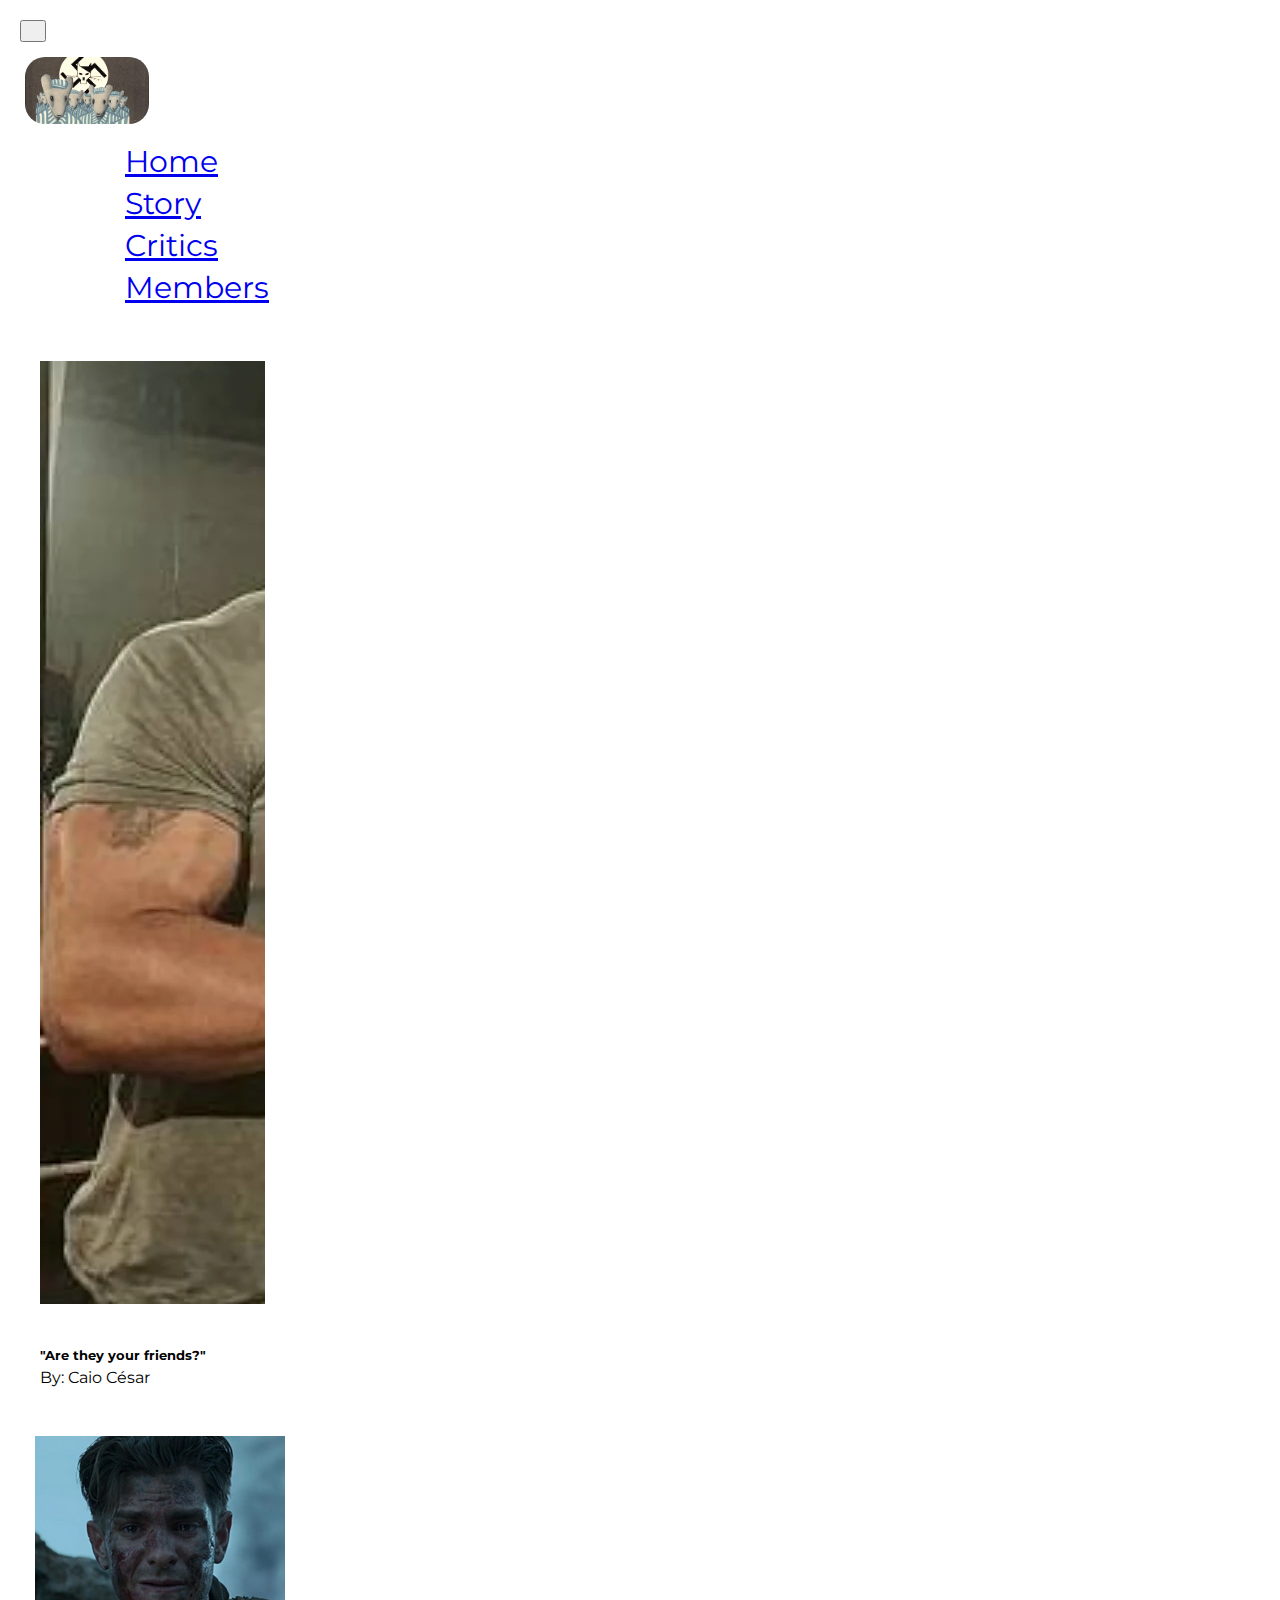
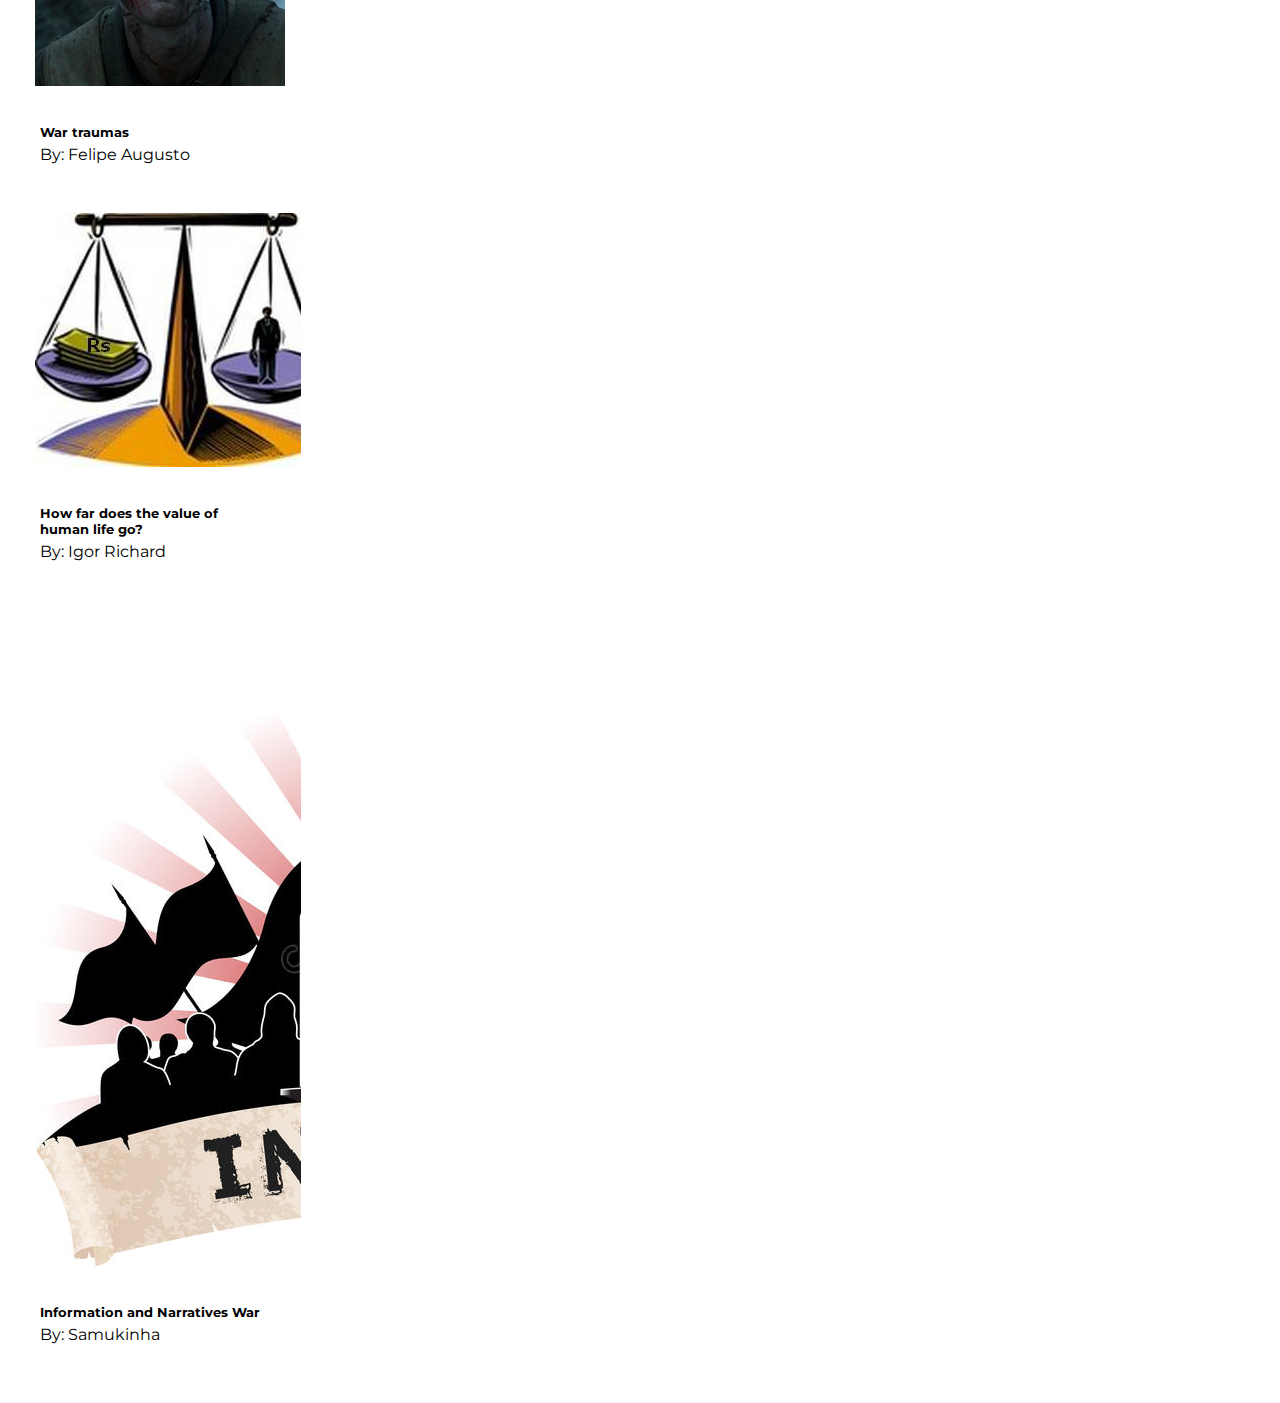
<file: html-css/html/critics.html>
<!DOCTYPE html>
<html lang="en">

<head>
    <meta charset="UTF-8">
    <meta http-equiv="X-UA-Compatible" content="IE=edge">
    <meta name="viewport" content="width=device-width, initial-scale=1.0">
    <link href="https://cdn.jsdelivr.net/npm/bootstrap@5.2.0-beta1/dist/css/bootstrap.min.css" rel="stylesheet" integrity="sha384-0evHe/X+R7YkIZDRvuzKMRqM+OrBnVFBL6DOitfPri4tjfHxaWutUpFmBp4vmVor" crossorigin="anonymous">
    <title>English Homework</title>
    <link rel="icon" type="image/x-icon" href="/assets/favicon.ico">
    <link rel="stylesheet" href="../css/style.css">
    <link rel="stylesheet" href="../css/reset.css">
    <link rel="stylesheet" href="../css/critics.css">
</head>

<body>
    <div class="NavBar">
        <nav class="navbar navbar-expand-lg navbar-light bg-light">
            <button class="navbar-toggler" type="button" data-toggle="collapse" data-target="#navbarTogglerDemo01" aria-controls="navbarTogglerDemo01" aria-expanded="false" aria-label="Toggle navigation">
              <span class="navbar-toggler-icon"></span>
            </button>
            <div class="collapse navbar-collapse" id="navbarTogglerDemo01" style="justify-content: center;">
                <img id="cover" src="../assets/image2.jpg" alt="GIVE US GRADE 10 S2">
                <ul class="navbar-nav mr-auto mt-2 mt-lg-0">
                    <li class="nav-item active">
                        <a class="nav-font nav-link active" aria-current="page" href="../index.html" style="padding-left: 50px; padding-right: 50px;">Home</a>
                    </li>
                    <li class="nav-item">
                        <a class="nav-font nav-link" href="story.html" style="padding-left: 50px; padding-right: 50px;">Story</a>
                    </li>
                    <li class="nav-item">
                        <a class="nav-font nav-link" href="critics.html" style="padding-left: 50px; padding-right: 50px;">Critics</a>
                    </li>
                    <li class="nav-item">
                        <a class="nav-font nav-link" href="members.html" style="padding-left: 50px; padding-right: 50px;">Members</a>
                    </li>
                </ul>
            </div>
        </nav>
    </div>
    <div class="container">
        <div class="row" style="margin: 10px;">


            <div class="col">
                <div class="card" style="width: 15rem;">
                    <center>
                        <img src="../assets/amigos.png" class="card-img-top" alt="...">
                    </center>
                    <a href="./critics-single/critic-1.html" style="text-decoration: none; color: black;">
                        <div class="card-body">
                            <h5 class="card-title">"Are they your friends?"</h5>
                            <p class="card-text">By: Caio César</p>
                        </div>
                    </a>
                </div>
            </div>

            <div class="col">
                <div class="card" style="width: 15rem;">
                    <img src="../assets/carinhamachucado.png" ard-img-top " alt="... ">
                    <a href="./critics-single/critic-2.html " style="text-decoration: none; color: black; ">
                        <div class="card-body ">
                            <h5 class="card-title ">War traumas</h5>
                            <p class="card-text ">By: Felipe Augusto</p>
                        </div>
                    </a>
                </div>
            </div>
            <div class="col ">
                <div class="card " style="width: 15rem; ">
                    <img src="../assets/valueoflife.jpeg " class="card-img-top " alt="... ">
                    <a href="./critics-single/critic-3.html " style="text-decoration: none; color: black; ">
                        <div class="card-body ">
                            <h5 class="card-title ">How far does the value of human life go?</h5>
                            <p class="card-text ">By: Igor Richard</p>
                        </div>
                    </a>
                </div>
            </div>
        </div>
        <div class = "row " style="margin: 10px; ">
           <div class="col ">
                <div class="card " style="width: 15rem; ">
                    <img src="../assets/infoWar.jpg " class="card-img-top " alt="... ">
                    <a href="./critics-single/critic-4.html " style="text-decoration: none; color: black; ">
                        <div class="card-body ">
                            <h5 class="card-title ">Information and Narratives War</h5>
                            <p class="card-text ">By: Samukinha</p>
                        </div>
                    </a>
                </div>
            </div>
        </div>
</body>

</html>
</file>
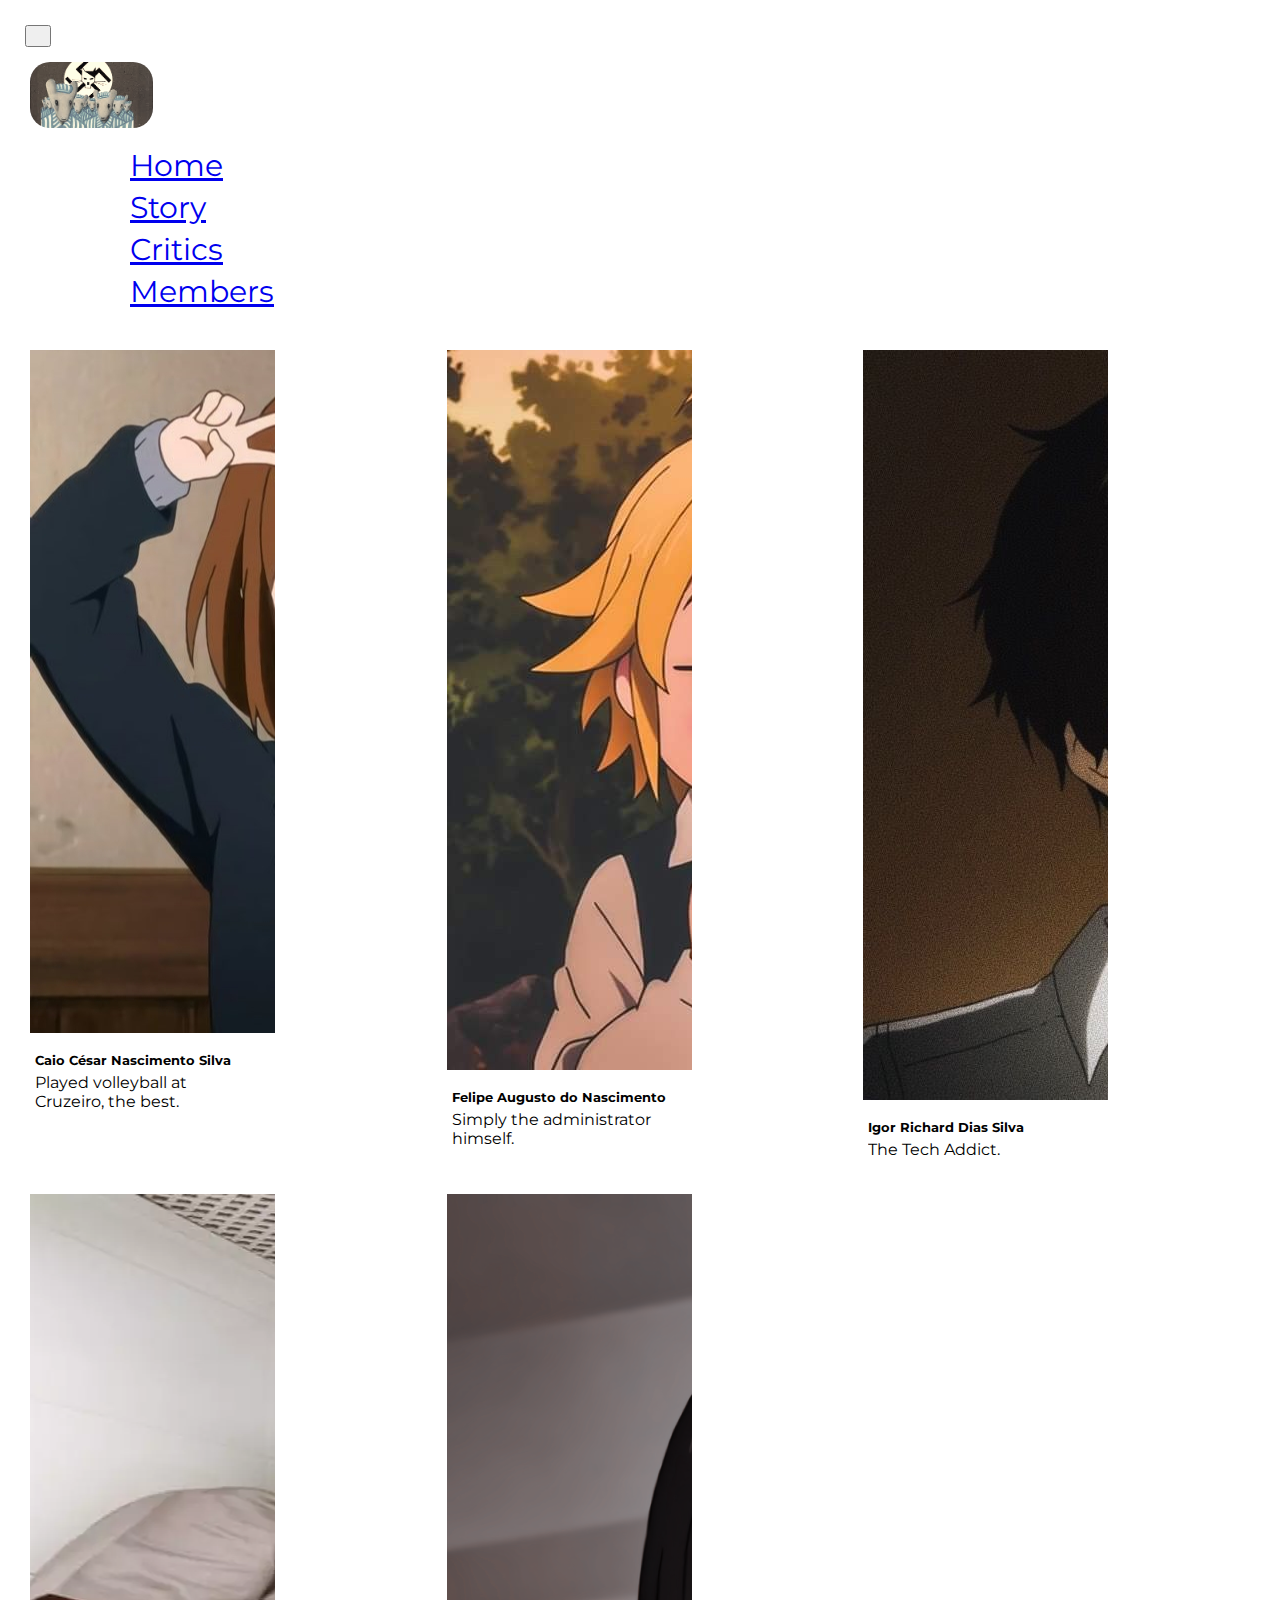
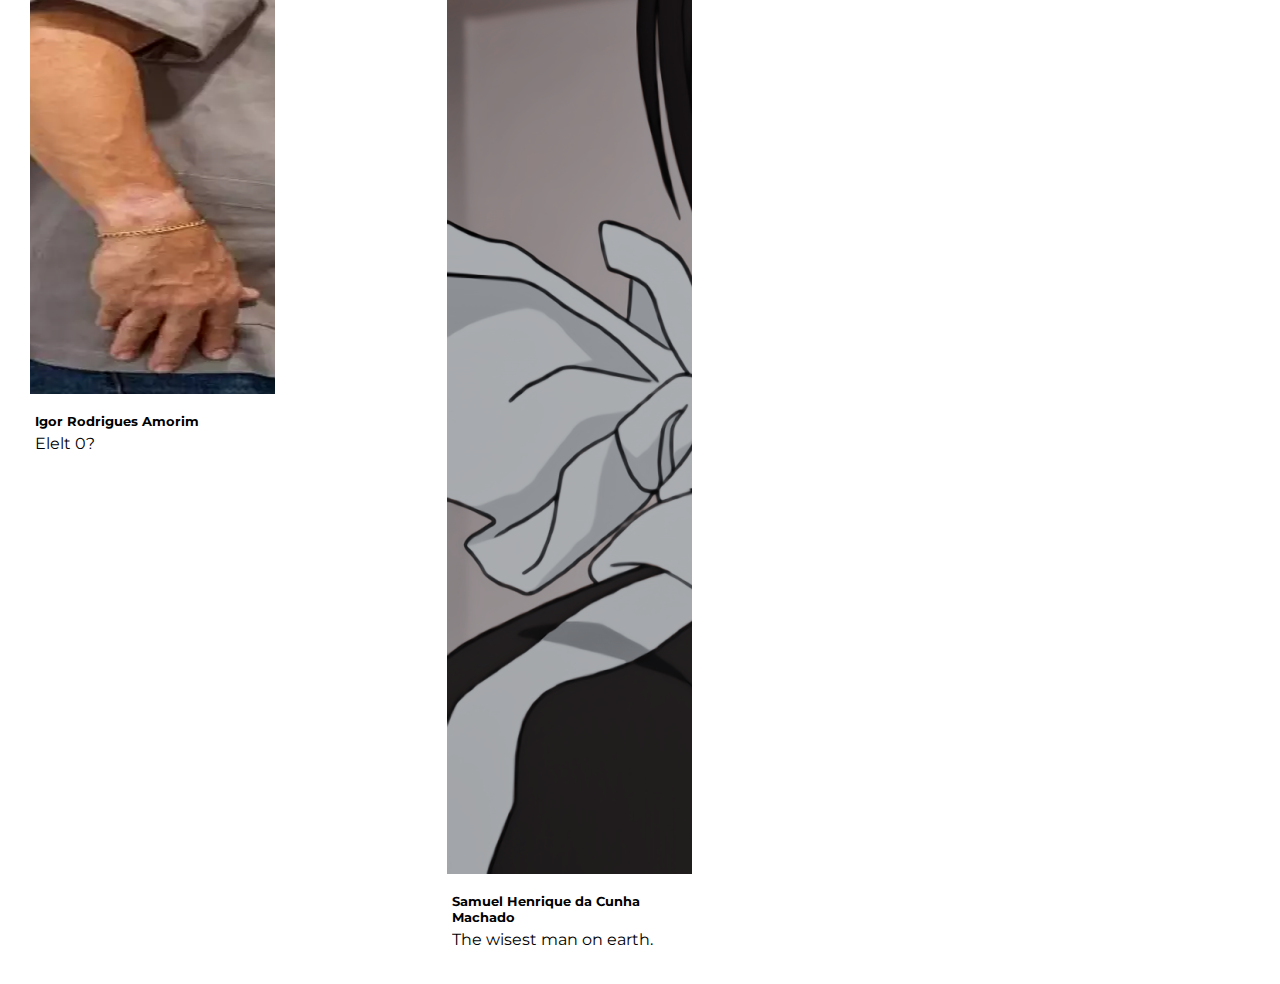
<file: html-css/html/members.html>
<!DOCTYPE html>
<html lang="en">

<head>
    <meta charset="UTF-8">
    <meta http-equiv="X-UA-Compatible" content="IE=edge">
    <meta name="viewport" content="width=device-width, initial-scale=1.0">
    <link href="https://cdn.jsdelivr.net/npm/bootstrap@5.2.0-beta1/dist/css/bootstrap.min.css" rel="stylesheet"
    integrity="sha384-0evHe/X+R7YkIZDRvuzKMRqM+OrBnVFBL6DOitfPri4tjfHxaWutUpFmBp4vmVor" crossorigin="anonymous">
    <title>English Homework</title>
    <link rel="icon" type="image/x-icon" href="/assets/favicon.ico">
    <link rel="stylesheet" href="../css/style.css">
    <link rel="stylesheet" href="../css/member.css">
</head>

<body>
    <!-- <div class="NavBar">
        <nav class="navbar navbar-expand-lg bg-light">
            <div class="container-fluid">
                <button class="navbar-toggler" type="button" data-bs-toggle="collapse"
                    data-bs-target="#navbarNavAltMarkup" aria-controls="navbarNavAltMarkup" aria-expanded="false"
                    aria-label="Toggle navigation">
                    <span class="navbar-toggler-icon"></span>
                </button>
                <div class="collapse navbar-collapse" id="navbarNavAltMarkup" style="justify-content: center; transform: translateX(2.5%);">
                    <div class="navbar-nav" >
                        <img id="cover" src="./assets/image2.jpg" alt="GIVE US GRADE 10 S2" style="transform:translateX(-50px)">
                        <a class="nav-font nav-link active" aria-current="page" href="../index.html" style="padding-left: 50px; padding-right: 50px;">Home</a>
                        <a class="nav-font nav-link" href="story.html" style="padding-left: 50px; padding-right: 50px;">Story</a>
                        <a class="nav-font nav-link" href="critics.html" style="padding-left: 50px; padding-right: 50px;">Critics</a>
                        <a class="nav-font nav-link" href="members.html" style="padding-left: 50px; padding-right: 50px;">Members</a>
                    </div>
                </div>
            </div>
        </nav>
    </div> -->
    <div class="NavBar">
        <nav class="navbar navbar-expand-lg navbar-light bg-light">
            <button class="navbar-toggler" type="button" data-toggle="collapse" data-target="#navbarTogglerDemo01" aria-controls="navbarTogglerDemo01" aria-expanded="false" aria-label="Toggle navigation">
                <span class="navbar-toggler-icon"></span>
            </button>
            <div class="collapse navbar-collapse" id="navbarTogglerDemo01" style="justify-content: center;">
                <img id="cover" src="../assets/image2.jpg" alt="GIVE US GRADE 10 S2">
            <ul class="navbar-nav mr-auto mt-2 mt-lg-0">
                <li class="nav-item active">
                    <a class="nav-font nav-link active" aria-current="page" href="../index.html" style="padding-left: 50px; padding-right: 50px;">Home</a>
                </li>
                <li class="nav-item">
                    <a class="nav-font nav-link" href="story.html" style="padding-left: 50px; padding-right: 50px;">Story</a>
                </li>
                <li class="nav-item">
                    <a class="nav-font nav-link" href="critics.html" style="padding-left: 50px; padding-right: 50px;">Critics</a>
                </li>
                <li class="nav-item">
                    <a class="nav-font nav-link" href="members.html" style="padding-left: 50px; padding-right: 50px;">Members</a>
                </li>
            </ul>
            </div>
        </nav>
    </div>
    <div class="container">
        <div class="g1">
            <div class="card" style="width: 15rem;">
                <img src="../assets/Caioba.jpg" class="card-img-top" alt="...">
                <div class="card-body">
                    <h5 class="card-title">Caio César Nascimento Silva</h5>
                    <p class="card-text">Played volleyball at Cruzeiro, the best.</p>
                </div>
            </div>
        </div>


        <div class="g2">
            <div class="card" style="width: 15rem;">
                <img src="../assets/Felipao.jpg" class="card-img-top" alt="Gay">
                <div class="card-body">
                    <h5 class="card-title">Felipe Augusto do Nascimento</h5>
                    <p class="card-text">Simply the administrator himself.</p>
                </div>
            </div>
        </div>
        
        <div class="g3">
            <div class="card" style="width: 15rem;">
                <img src="../assets/Richard.jpg" class="card-img-top" alt="...">
                <div class="card-body">
                    <h5 class="card-title">Igor Richard Dias Silva</h5>
                    <p class="card-text">The Tech Addict.</p>
                </div>
            </div>
        </div>

        <div class="g4">
            <div class="card" style="width: 15rem;">
                <img src="../assets/elelt.png" class="card-img-top" alt="...">
                <div class="card-body">
                    <h5 class="card-title">Igor Rodrigues Amorim</h5>
                    <p class="card-text">Elelt 0?</p>
                </div>
            </div>
        </div>

        <div class="g5">
            <div class="card" style="width: 15rem;">
                <img src="../assets/Samuka.png" class="card-img-top" alt="...">
                <div class="card-body">
                    <h5 class="card-title">Samuel Henrique da Cunha Machado</h5>
                    <p class="card-text">The wisest man on earth.</p>
                </div>
            </div>
        </div>     
    </div>
</body>

</html>
</file>
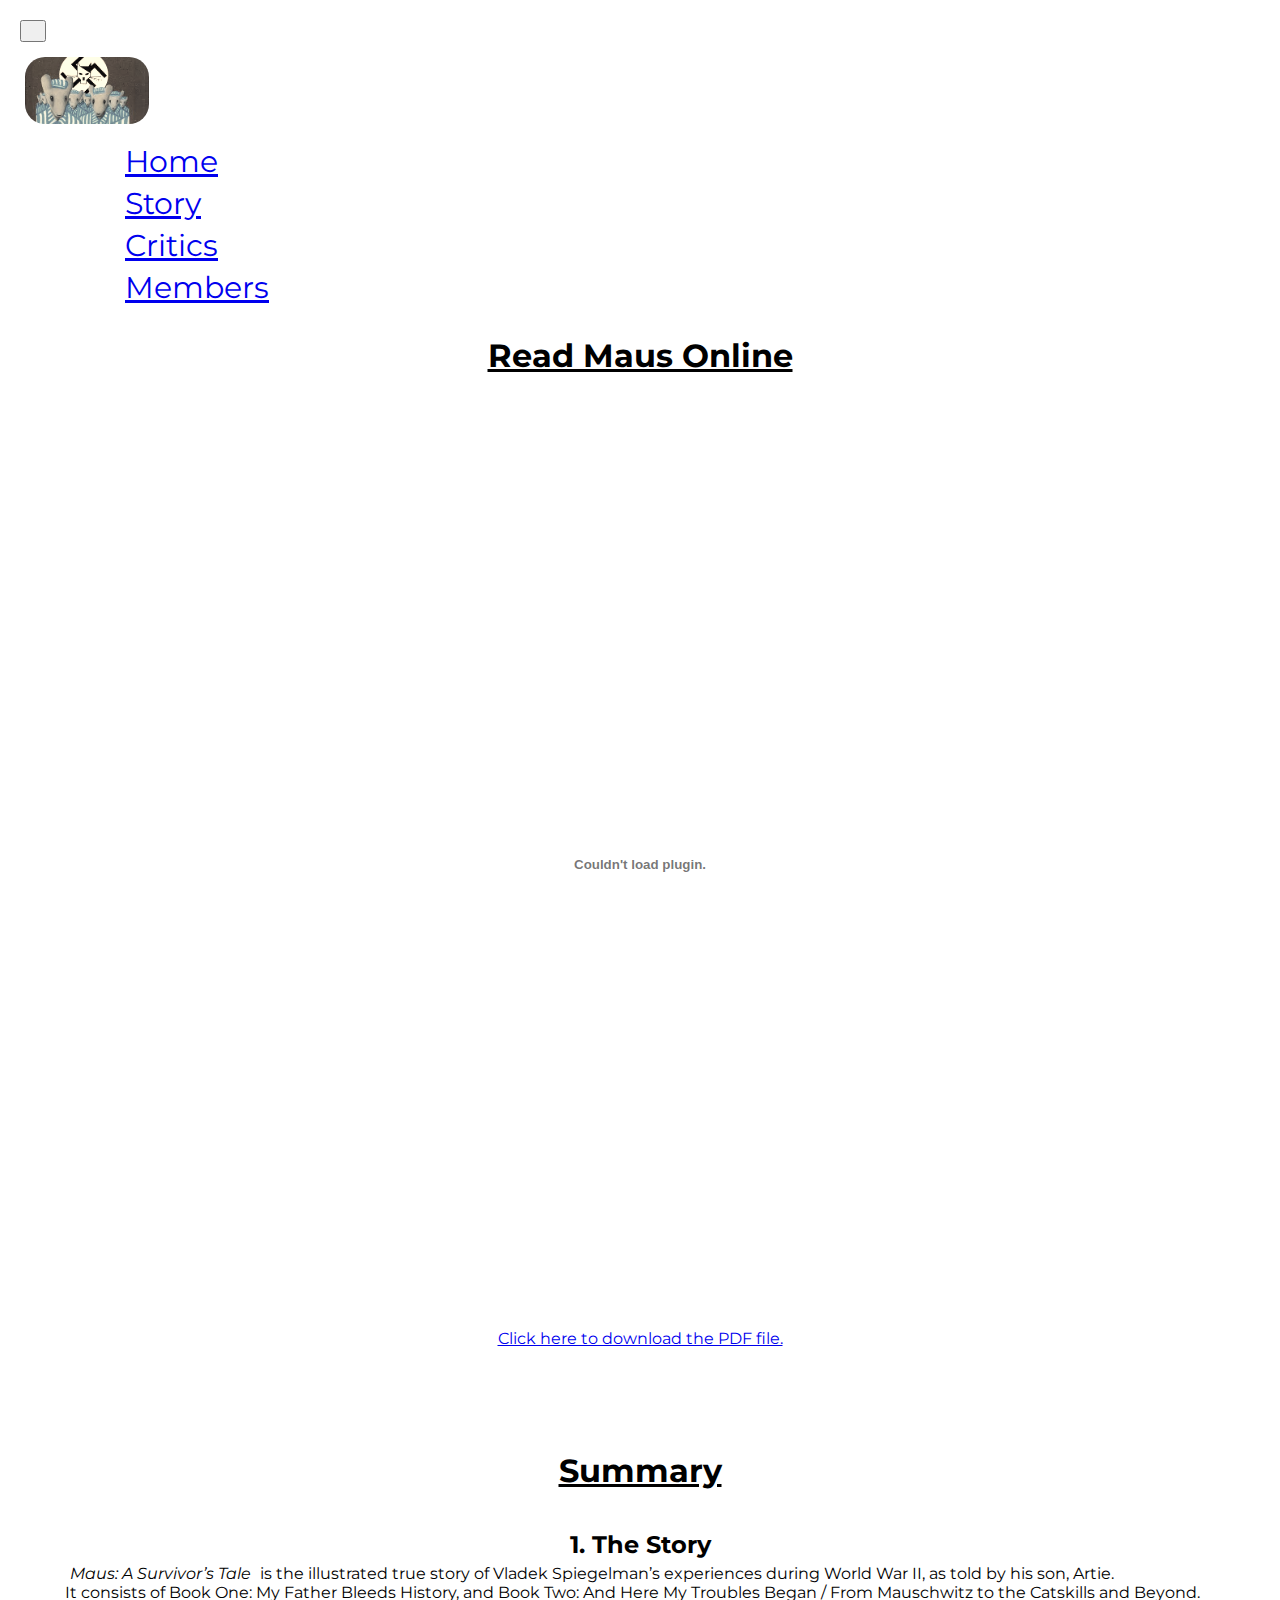
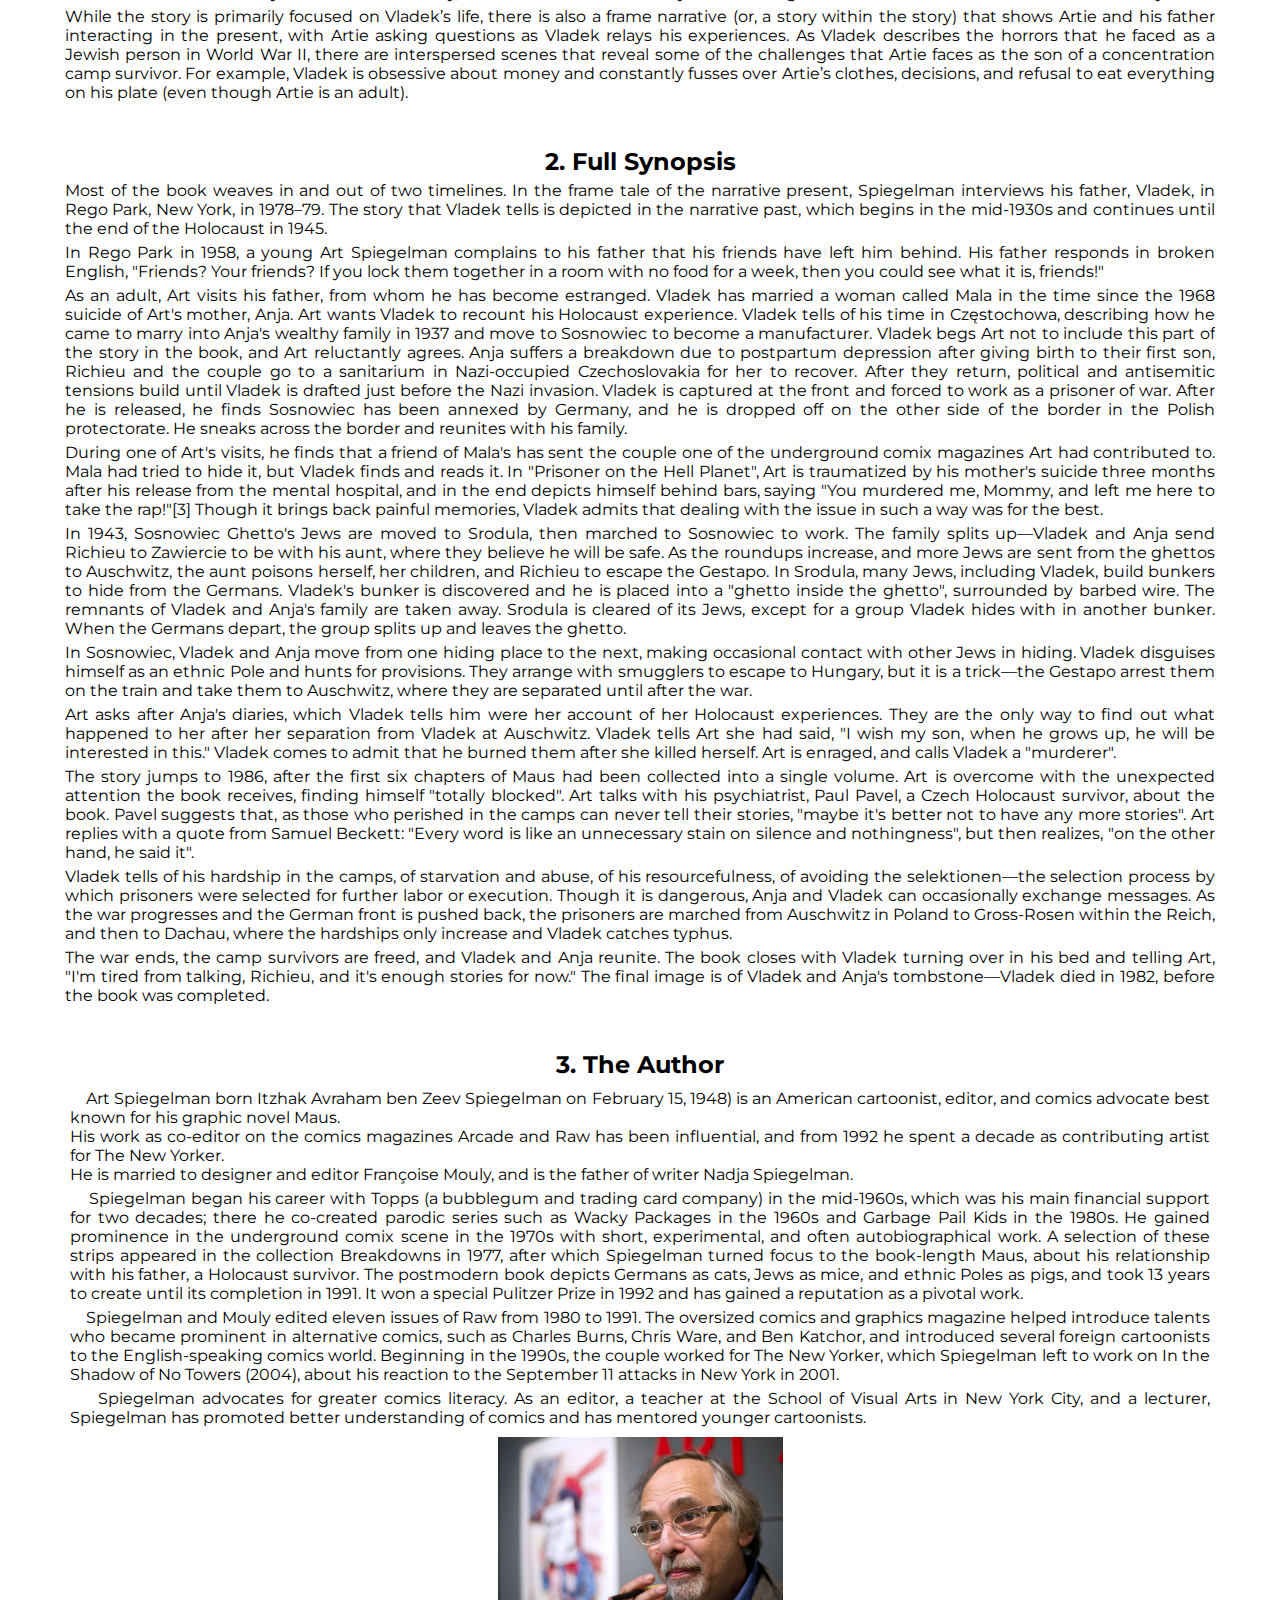
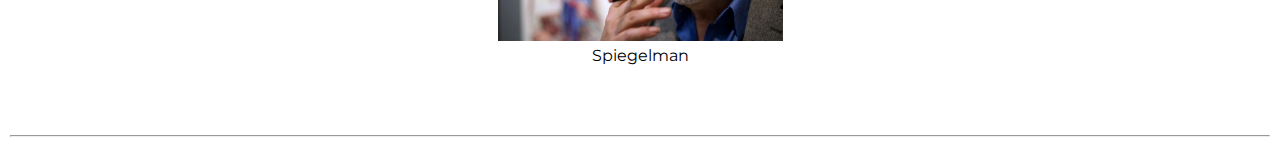
<file: html-css/html/story.html>
<!DOCTYPE html>
<html lang="en">

<head>
    <meta charset="UTF-8">
    <meta http-equiv="X-UA-Compatible" content="IE=edge">
    <meta name="viewport" content="width=device-width, initial-scale=1.0">
    <link href="https://cdn.jsdelivr.net/npm/bootstrap@5.2.0-beta1/dist/css/bootstrap.min.css" rel="stylesheet" integrity="sha384-0evHe/X+R7YkIZDRvuzKMRqM+OrBnVFBL6DOitfPri4tjfHxaWutUpFmBp4vmVor" crossorigin="anonymous">
    <title>Story</title>
    <link rel="icon" type="image/x-icon" href="/assets/favicon.ico">
    <link rel="stylesheet" href="../css/reset.css">
    <link rel="stylesheet" href="../css/style.css">
</head>

<body>
    <div class="NavBar">
        <nav class="navbar navbar-expand-lg navbar-light bg-light">
            <button class="navbar-toggler" type="button" data-toggle="collapse" data-target="#navbarTogglerDemo01" aria-controls="navbarTogglerDemo01" aria-expanded="false" aria-label="Toggle navigation">
              <span class="navbar-toggler-icon"></span>
            </button>
            <div class="collapse navbar-collapse" id="navbarTogglerDemo01" style="justify-content: center;">
                <img id="cover" src="../assets/image2.jpg" alt="GIVE US GRADE 10 S2">
                <ul class="navbar-nav mr-auto mt-2 mt-lg-0">
                    <li class="nav-item active">
                        <a class="nav-font nav-link active" aria-current="page" href="../index.html" style="padding-left: 50px; padding-right: 50px;">Home</a>
                    </li>
                    <li class="nav-item">
                        <a class="nav-font nav-link" href="story.html" style="padding-left: 50px; padding-right: 50px;">Story</a>
                    </li>
                    <li class="nav-item">
                        <a class="nav-font nav-link" href="critics.html" style="padding-left: 50px; padding-right: 50px;">Critics</a>
                    </li>
                    <li class="nav-item">
                        <a class="nav-font nav-link" href="members.html" style="padding-left: 50px; padding-right: 50px;">Members</a>
                    </li>
                </ul>
            </div>
        </nav>
    </div>
    <center>
        <h1 style="margin-bottom: 35px; text-align: center;"> <u>Read Maus Online</u></h1>
        <object data="https://beakaaesmit.files.wordpress.com/2016/04/maus-i.pdf" type="application/pdf" width="80%" height="900vh"></object>
        <p><a href="https://beakaaesmit.files.wordpress.com/2016/04/maus-i.pdf" target="_blank">Click here to download the PDF file.</a></p>
    </center>

    </object> <br><br>

    <article style="text-align:justify; margin: 50px;">
        <h1 style="margin-bottom: 35px; text-align: center;"><u>Summary</u></h1>
        <section>
            <h2 style="text-align: center;">1. The Story</h2>
            <p><em>Maus: A Survivor’s Tale</em> is the illustrated true story of Vladek Spiegelman’s experiences during World War II, as told by his son, Artie.<br> It consists of Book One: My Father Bleeds History, and Book Two: And Here My Troubles Began
                / From Mauschwitz to the Catskills and Beyond.</p>

            <p>While the story is primarily focused on Vladek’s life, there is also a frame narrative (or, a story within the story) that shows Artie and his father interacting in the present, with Artie asking questions as Vladek relays his experiences.
                As Vladek describes the horrors that he faced as a Jewish person in World War II, there are interspersed scenes that reveal some of the challenges that Artie faces as the son of a concentration camp survivor. For example, Vladek is obsessive
                about money and constantly fusses over Artie’s clothes, decisions, and refusal to eat everything on his plate (even though Artie is an adult).</p>
        </section>
        <section>
            <h2 style="margin-top:35px; text-align: center">2. Full Synopsis</h2>
            <p> Most of the book weaves in and out of two timelines. In the frame tale of the narrative present, Spiegelman interviews his father, Vladek, in Rego Park, New York, in 1978–79. The story that Vladek tells is depicted in the narrative past, which
                begins in the mid-1930s and continues until the end of the Holocaust in 1945.</p>

            <p>In Rego Park in 1958, a young Art Spiegelman complains to his father that his friends have left him behind. His father responds in broken English, "Friends? Your friends? If you lock them together in a room with no food for a week, then you
                could see what it is, friends!"</p>

            <p>As an adult, Art visits his father, from whom he has become estranged. Vladek has married a woman called Mala in the time since the 1968 suicide of Art's mother, Anja. Art wants Vladek to recount his Holocaust experience. Vladek tells of his
                time in Częstochowa, describing how he came to marry into Anja's wealthy family in 1937 and move to Sosnowiec to become a manufacturer. Vladek begs Art not to include this part of the story in the book, and Art reluctantly agrees. Anja
                suffers a breakdown due to postpartum depression after giving birth to their first son, Richieu and the couple go to a sanitarium in Nazi-occupied Czechoslovakia for her to recover. After they return, political and antisemitic tensions
                build until Vladek is drafted just before the Nazi invasion. Vladek is captured at the front and forced to work as a prisoner of war. After he is released, he finds Sosnowiec has been annexed by Germany, and he is dropped off on the other
                side of the border in the Polish protectorate. He sneaks across the border and reunites with his family.</p>

            <p>During one of Art's visits, he finds that a friend of Mala's has sent the couple one of the underground comix magazines Art had contributed to. Mala had tried to hide it, but Vladek finds and reads it. In "Prisoner on the Hell Planet", Art
                is traumatized by his mother's suicide three months after his release from the mental hospital, and in the end depicts himself behind bars, saying "You murdered me, Mommy, and left me here to take the rap!"[3] Though it brings back painful
                memories, Vladek admits that dealing with the issue in such a way was for the best.</p>

            <p>In 1943, Sosnowiec Ghetto's Jews are moved to Srodula, then marched to Sosnowiec to work. The family splits up—Vladek and Anja send Richieu to Zawiercie to be with his aunt, where they believe he will be safe. As the roundups increase, and
                more Jews are sent from the ghettos to Auschwitz, the aunt poisons herself, her children, and Richieu to escape the Gestapo. In Srodula, many Jews, including Vladek, build bunkers to hide from the Germans. Vladek's bunker is discovered
                and he is placed into a "ghetto inside the ghetto", surrounded by barbed wire. The remnants of Vladek and Anja's family are taken away. Srodula is cleared of its Jews, except for a group Vladek hides with in another bunker. When the Germans
                depart, the group splits up and leaves the ghetto.</p>

            <p>In Sosnowiec, Vladek and Anja move from one hiding place to the next, making occasional contact with other Jews in hiding. Vladek disguises himself as an ethnic Pole and hunts for provisions. They arrange with smugglers to escape to Hungary,
                but it is a trick—the Gestapo arrest them on the train and take them to Auschwitz, where they are separated until after the war.</p>

            <p>Art asks after Anja's diaries, which Vladek tells him were her account of her Holocaust experiences. They are the only way to find out what happened to her after her separation from Vladek at Auschwitz. Vladek tells Art she had said, "I wish
                my son, when he grows up, he will be interested in this." Vladek comes to admit that he burned them after she killed herself. Art is enraged, and calls Vladek a "murderer".</p>

            <p>The story jumps to 1986, after the first six chapters of Maus had been collected into a single volume. Art is overcome with the unexpected attention the book receives, finding himself "totally blocked". Art talks with his psychiatrist, Paul
                Pavel, a Czech Holocaust survivor, about the book. Pavel suggests that, as those who perished in the camps can never tell their stories, "maybe it's better not to have any more stories". Art replies with a quote from Samuel Beckett: "Every
                word is like an unnecessary stain on silence and nothingness", but then realizes, "on the other hand, he said it".</p>

            <p>Vladek tells of his hardship in the camps, of starvation and abuse, of his resourcefulness, of avoiding the selektionen—the selection process by which prisoners were selected for further labor or execution. Though it is dangerous, Anja and
                Vladek can occasionally exchange messages. As the war progresses and the German front is pushed back, the prisoners are marched from Auschwitz in Poland to Gross-Rosen within the Reich, and then to Dachau, where the hardships only increase
                and Vladek catches typhus.</p>

            <p>The war ends, the camp survivors are freed, and Vladek and Anja reunite. The book closes with Vladek turning over in his bed and telling Art, "I'm tired from talking, Richieu, and it's enough stories for now." The final image is of Vladek
                and Anja's tombstone—Vladek died in 1982, before the book was completed.</p>
        </section>
        <section>
            <h2 style="margin-top:35px; text-align: center;">3. The Author</h2>
            <div>
                <p>&nbsp&nbsp&nbsp&nbspArt Spiegelman born Itzhak Avraham ben Zeev Spiegelman on February 15, 1948) is an American cartoonist, editor, and comics advocate best known for his graphic novel Maus.<br> His work as co-editor on the comics magazines
                    Arcade and Raw has been influential, and from 1992 he spent a decade as contributing artist for The New Yorker. <br>He is married to designer and editor Françoise Mouly, and is the father of writer Nadja Spiegelman.
                </p>

                <p>&nbsp&nbsp&nbsp&nbspSpiegelman began his career with Topps (a bubblegum and trading card company) in the mid-1960s, which was his main financial support for two decades; there he co-created parodic series such as Wacky Packages in the
                    1960s and Garbage Pail Kids in the 1980s. He gained prominence in the underground comix scene in the 1970s with short, experimental, and often autobiographical work. A selection of these strips appeared in the collection Breakdowns
                    in 1977, after which Spiegelman turned focus to the book-length Maus, about his relationship with his father, a Holocaust survivor. The postmodern book depicts Germans as cats, Jews as mice, and ethnic Poles as pigs, and took 13 years
                    to create until its completion in 1991. It won a special Pulitzer Prize in 1992 and has gained a reputation as a pivotal work.</p>

                <p>&nbsp&nbsp&nbsp&nbspSpiegelman and Mouly edited eleven issues of Raw from 1980 to 1991. The oversized comics and graphics magazine helped introduce talents who became prominent in alternative comics, such as Charles Burns, Chris Ware,
                    and Ben Katchor, and introduced several foreign cartoonists to the English-speaking comics world. Beginning in the 1990s, the couple worked for The New Yorker, which Spiegelman left to work on In the Shadow of No Towers (2004), about
                    his reaction to the September 11 attacks in New York in 2001.</p>

                <p>&nbsp&nbsp&nbsp&nbspSpiegelman advocates for greater comics literacy. As an editor, a teacher at the School of Visual Arts in New York City, and a lecturer, Spiegelman has promoted better understanding of comics and has mentored younger
                    cartoonists.
                </p>
                <figure>
                    <img src="../assets/art.webp" width="25%" height="auto" class="center">
                    <figcaption style="text-align: center;">Spiegelman</figcaption>
                </figure>
            </div>
        </section>
    </article>
    <hr>
</body>

</html>
</file>
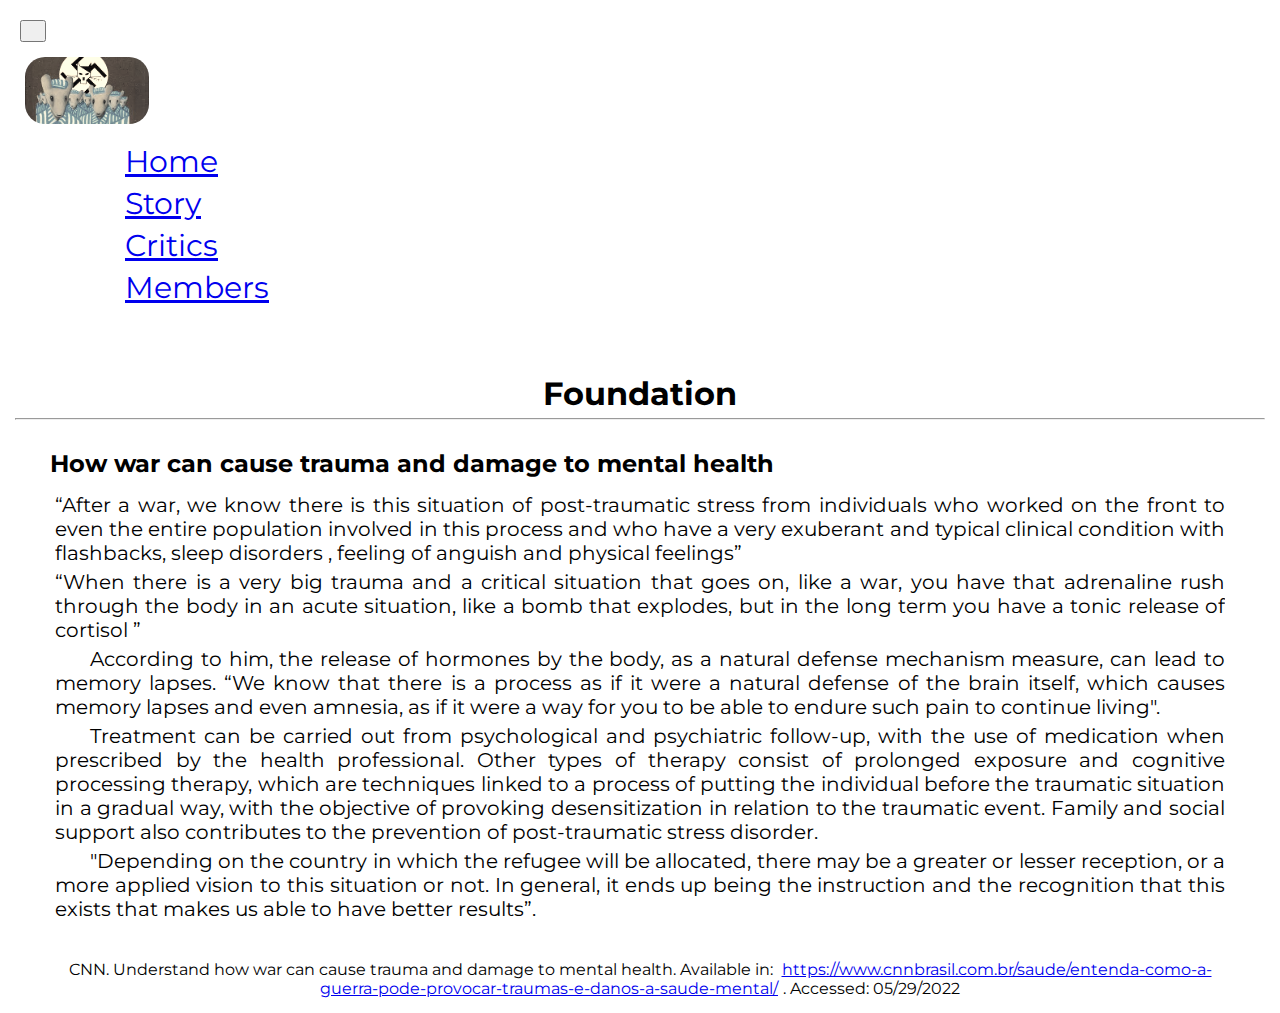
<file: html-css/html/critics-single/critic-2.html>
<!-- RESPONSÁVEL: FELIPE AUGUSTO DO NASCIMENTO -->

<!DOCTYPE html>
<html lang="en">

<head>
    <meta charset="UTF-8">
    <meta http-equiv="X-UA-Compatible" content="IE=edge">
    <meta name="viewport" content="width=device-width, initial-scale=1.0">
    <link rel="icon" type="image/x-icon" href="/assets/favicon.ico">
    <link href="https://cdn.jsdelivr.net/npm/bootstrap@5.2.0-beta1/dist/css/bootstrap.min.css" rel="stylesheet" integrity="sha384-0evHe/X+R7YkIZDRvuzKMRqM+OrBnVFBL6DOitfPri4tjfHxaWutUpFmBp4vmVor" crossorigin="anonymous">
    <link rel="stylesheet" href="../../css/style.css">
    <link rel="stylesheet" href="../../css/reset.css">
    <link rel="stylesheet" href="../../css/critics.css">
    <title>War</title>
</head>

<body>
    <!--lembra que é em inglês ein-->
    <div class="NavBar">
        <nav class="navbar navbar-expand-lg navbar-light bg-light">
            <button class="navbar-toggler" type="button" data-toggle="collapse" data-target="#navbarTogglerDemo01" aria-controls="navbarTogglerDemo01" aria-expanded="false" aria-label="Toggle navigation">
                <span class="navbar-toggler-icon"></span>
            </button>
            <div class="collapse navbar-collapse" id="navbarTogglerDemo01" style="justify-content: center;">
                <img id="cover" src="../../assets/image2.jpg" alt="GIVE US GRADE 10 S2">
                <ul class="navbar-nav mr-auto mt-2 mt-lg-0">
                    <li class="nav-item active">
                        <a class="nav-font nav-link active" aria-current="page" href="../../index.html" style="padding-left: 50px; padding-right: 50px;">Home</a>
                    </li>
                    <li class="nav-item">
                        <a class="nav-font nav-link" href="../story.html" style="padding-left: 50px; padding-right: 50px;">Story</a>
                    </li>
                    <li class="nav-item">
                        <a class="nav-font nav-link" href="../critics.html" style="padding-left: 50px; padding-right: 50px;">Critics</a>
                    </li>
                    <li class="nav-item">
                        <a class="nav-font nav-link" href="../members.html" style="padding-left: 50px; padding-right: 50px;">Members</a>
                    </li>
                </ul>
            </div>
        </nav>
    </div>
    <div>
        <br><br>
        <h1 style="text-align: Center; ">Foundation</h1>
        <hr>
        <br>
        <h2 style="margin-left: 40px;">How war can cause trauma and damage to mental health</h2>
            <div class="texto1">
                <p>
                    “After a war, we know there is this situation of post-traumatic stress from individuals who worked on the front to even the entire population involved in this process and who have a very exuberant and typical clinical condition with flashbacks, sleep
                disorders , feeling of anguish and physical feelings”
            </p>

            <p>
                “When there is a very big trauma and a critical situation that goes on, like a war, you have that adrenaline rush through the body in an acute situation, like a bomb that explodes, but in the long term you have a tonic release of cortisol ”
            </p>

            <p>
                <tab><tab><tab><tab><tab><tab><tab>According to him, the release of hormones by the body, as a natural defense mechanism measure, can lead to memory lapses. “We know that there is a process as if it were a natural defense of the brain itself, which causes memory lapses and even amnesia,
                as if it were a way for you to be able to endure such pain to continue living". </p>

            <p>
                <tab>
                    <tab>
                        <tab>
                            <tab>
                                <tab>
                                    <tab>
                                        <tab>Treatment can be carried out from psychological and psychiatric follow-up, with the use of medication when prescribed by the health professional. Other types of therapy consist of prolonged exposure and cognitive
                                            processing therapy, which are techniques linked to a process of putting the individual before the traumatic situation in a gradual way, with the objective of provoking desensitization in relation to the traumatic
                                            event. Family and social support also contributes to the prevention of post-traumatic stress disorder.
            </p>

            <p>
                <tab>
                    <tab>
                        <tab>
                            <tab>
                                <tab>
                                    <tab>
                                        <tab>"Depending on the country in which the refugee will be allocated, there may be a greater or lesser reception, or a more applied vision to this situation or not. In general, it ends up being the instruction and the
                                            recognition that this exists that makes us able to have better results”. </p>
    </div>
    <br>
    <div style="margin-left: 40px; margin-right: 40px; text-align:center; ">
        CNN. Understand how war can cause trauma and damage to mental health. Available in: <a href="https://www.cnnbrasil.com.br/saude/entenda-como-a-guerra-pode-provocar-traumas-e-danos-a-saude-mental/ ">https://www.cnnbrasil.com.br/saude/entenda-como-a-guerra-pode-provocar-traumas-e-danos-a-saude-mental/</a>.
        Accessed: 05/29/2022
    </div>

</html>
</file>
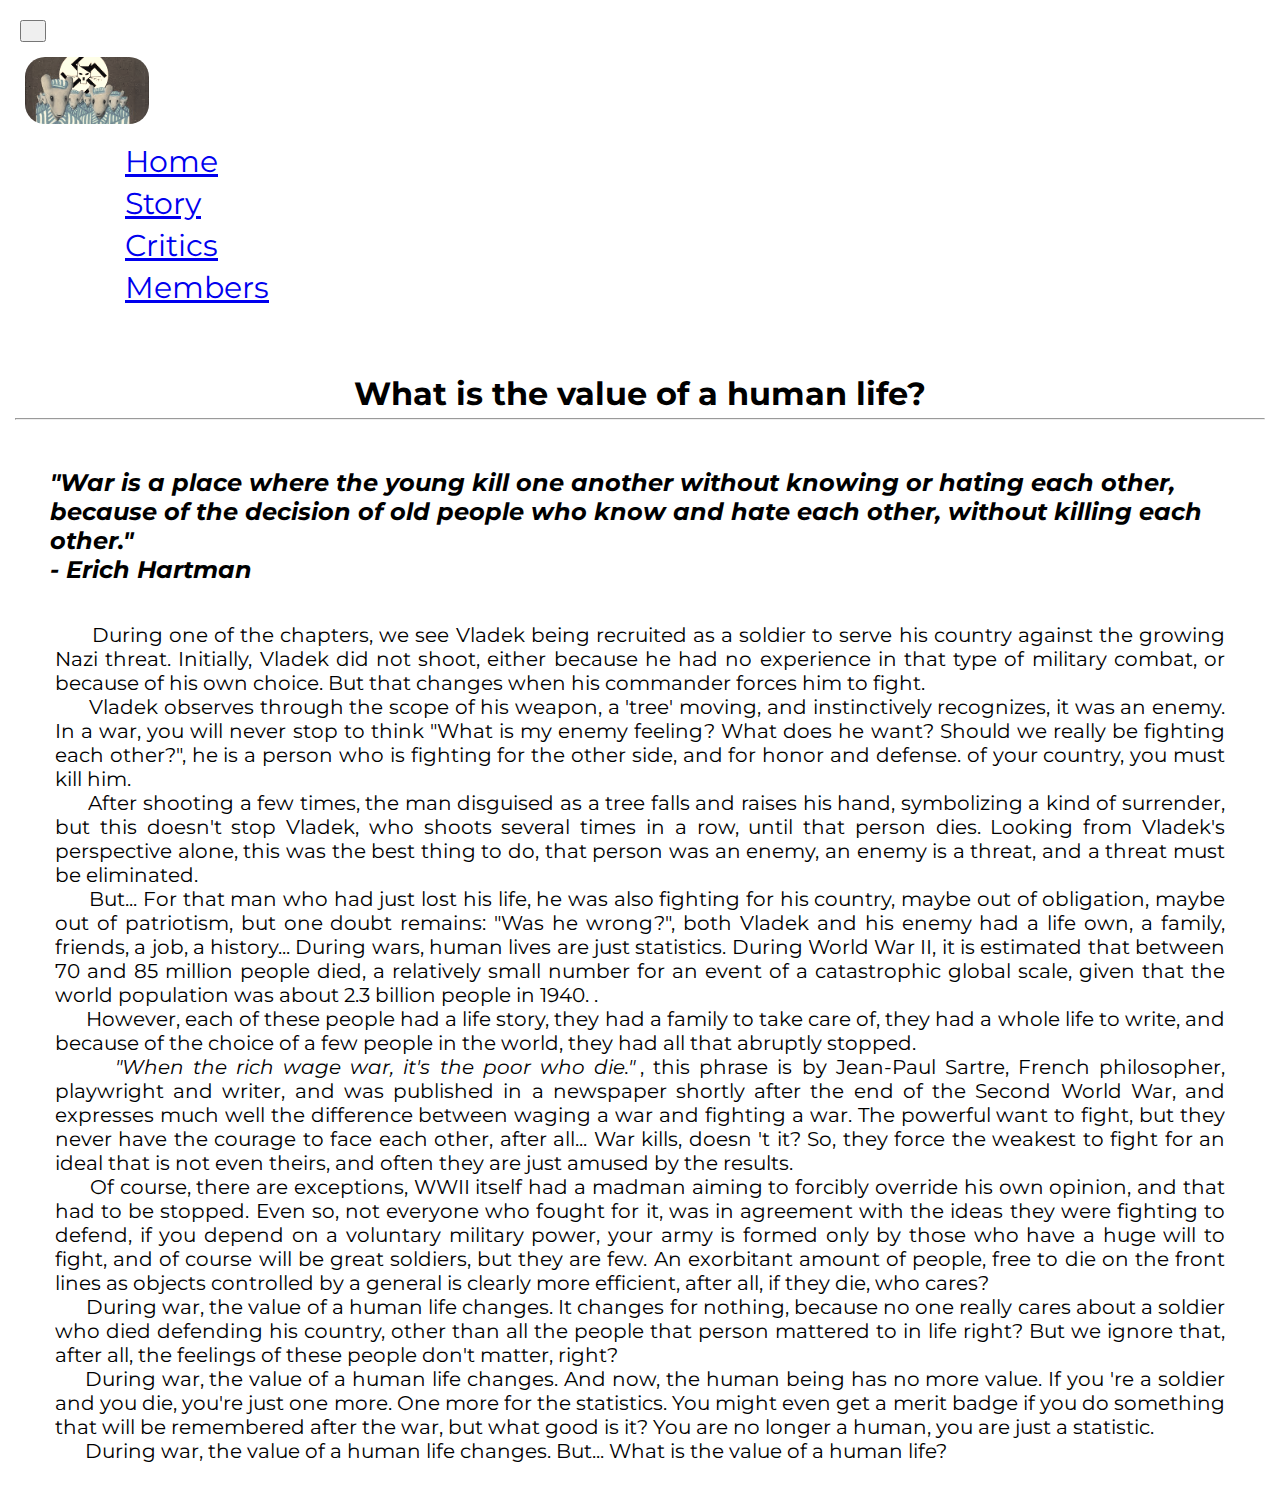
<file: html-css/html/critics-single/critic-3.html>
<!-- RESPONSÁVEL: IGOR RICHARD DIAS SILVA -->

<!DOCTYPE html>
<html lang="en">

<head>
    <meta charset="UTF-8">
    <meta http-equiv="X-UA-Compatible" content="IE=edge">
    <meta name="viewport" content="width=device-width, initial-scale=1.0">
    <link rel="icon" type="image/x-icon" href="/assets/favicon.ico">
    <link href="https://cdn.jsdelivr.net/npm/bootstrap@5.2.0-beta1/dist/css/bootstrap.min.css" rel="stylesheet"
        integrity="sha384-0evHe/X+R7YkIZDRvuzKMRqM+OrBnVFBL6DOitfPri4tjfHxaWutUpFmBp4vmVor" crossorigin="anonymous">
    <link rel="stylesheet" href="../../css/style.css">
    <link rel="stylesheet" href="../../css/reset.css">
    <link rel="stylesheet" href="../../css/critics.css">
    <title>War</title>
</head>

<body>
    <!--lembra que é em inglês ein-->
    <div class="NavBar">
        <nav class="navbar navbar-expand-lg navbar-light bg-light">
            <button class="navbar-toggler" type="button" data-toggle="collapse" data-target="#navbarTogglerDemo01"
                aria-controls="navbarTogglerDemo01" aria-expanded="false" aria-label="Toggle navigation">
                <span class="navbar-toggler-icon"></span>
            </button>
            <div class="collapse navbar-collapse" id="navbarTogglerDemo01" style="justify-content: center;">
                <img id="cover" src="../../assets/image2.jpg" alt="GIVE US GRADE 10 S2">
                <ul class="navbar-nav mr-auto mt-2 mt-lg-0">
                    <li class="nav-item active">
                        <a class="nav-font nav-link active" aria-current="page" href="../../index.html"
                            style="padding-left: 50px; padding-right: 50px;">Home</a>
                    </li>
                    <li class="nav-item">
                        <a class="nav-font nav-link" href="../story.html"
                            style="padding-left: 50px; padding-right: 50px;">Story</a>
                    </li>
                    <li class="nav-item">
                        <a class="nav-font nav-link" href="../critics.html"
                            style="padding-left: 50px; padding-right: 50px;">Critics</a>
                    </li>
                    <li class="nav-item">
                        <a class="nav-font nav-link" href="../members.html"
                            style="padding-left: 50px; padding-right: 50px;">Members</a>
                    </li>
                </ul>
            </div>
        </nav>
    </div>
    <div>
        <br><br>
        <h1 style="text-align: Center; ">What is the value of a human life?</h1>
        <hr>
        <br>
        <i>
            <h2 style="margin-left: 40px;">"War is a place where the young kill one another without knowing or hating
                each other, because of the decision of old people who know and hate each other, without killing each
                other."<br> - Erich Hartman</h2>
        </i>
        <div class="texto1" style="text-align: justify;">
            <p>
                &nbsp&nbsp&nbsp&nbsp&nbsp During one of the chapters, we see Vladek being recruited as a soldier to
                serve his country against the growing Nazi threat. Initially, Vladek did not shoot, either because he
                had no experience in that type of military combat,
                or because of his own choice. But that changes when his commander forces him to fight.
                <br>&nbsp&nbsp&nbsp&nbsp&nbsp Vladek observes through the scope of his weapon, a 'tree' moving, and
                instinctively recognizes, it was an enemy. In a war, you will never stop to think "What is my enemy
                feeling? What does he want? Should
                we really be fighting each other?", he is a person who is fighting for the other side, and for honor and
                defense. of your country, you must kill him.
                <br>&nbsp&nbsp&nbsp&nbsp&nbsp After shooting a few times, the man disguised as a tree falls and raises
                his hand, symbolizing a kind of surrender, but this doesn't stop Vladek, who shoots several times in a
                row, until that person dies.
                Looking from Vladek's perspective alone, this was the best thing to do, that person was an enemy, an
                enemy is a threat, and a threat must be eliminated.
                <br> &nbsp&nbsp&nbsp&nbsp&nbsp But... For that man who had just lost his life, he was also fighting for
                his country, maybe out of obligation, maybe out of patriotism, but one doubt remains: "Was he wrong?",
                both Vladek and his enemy had
                a life own, a family, friends, a job, a history... During wars, human lives are just statistics. During
                World War II, it is estimated that between 70 and 85 million people died, a relatively small number for
                an event of a catastrophic
                global scale, given that the world population was about 2.3 billion people in 1940. . <br>
                &nbsp&nbsp&nbsp&nbsp&nbsp However, each of these people had a life story, they had a family to take care
                of, they had a whole life to write, and
                because of the choice of a few people in the world, they had all that abruptly stopped.
                <br>&nbsp&nbsp&nbsp&nbsp&nbsp <i>"When the rich wage war, it's the poor who die."</i>, this phrase is by
                Jean-Paul Sartre, French philosopher, playwright
                and writer, and was published in a newspaper shortly after the end of the Second World War, and
                expresses much well the difference between waging a war and fighting a war. The powerful want to fight,
                but they never have the courage to
                face each other, after all... War kills, doesn 't it? So, they force the weakest to fight for an ideal
                that is not even theirs, and often they are just amused by the results. <br>&nbsp&nbsp&nbsp&nbsp&nbsp Of
                course, there are exceptions,
                WWII itself had a madman aiming to forcibly override his own opinion, and that had to be stopped. Even
                so, not everyone who fought for it, was in agreement with the ideas they were fighting to defend, if you
                depend on a voluntary military
                power, your army is formed only by those who have a huge will to fight, and of course will be great
                soldiers, but they are few. An exorbitant amount of people, free to die on the front lines as objects
                controlled by a general is clearly
                more efficient, after all, if they die, who cares?<br>&nbsp&nbsp&nbsp&nbsp&nbsp During war, the value of
                a human life changes. It changes for nothing, because no one really cares about a soldier who died
                defending his country, other than
                all the people that person mattered to in life right? But we ignore that, after all, the feelings of
                these people don't matter, right?
                <br>&nbsp&nbsp&nbsp&nbsp&nbspDuring war, the value of a human life changes. And now, the human being has
                no more value. If you 're a soldier and you die, you're just one more. One more for the statistics. You
                might even get a merit badge
                if you do something that will be remembered after the war, but what good is it? You are no longer a
                human, you are just a statistic.<br>&nbsp&nbsp&nbsp&nbsp&nbsp During war, the value of a human life
                changes. But... What is the value of
                a human life?
        </div>

        </hr>
    </div>



</html>
</file>
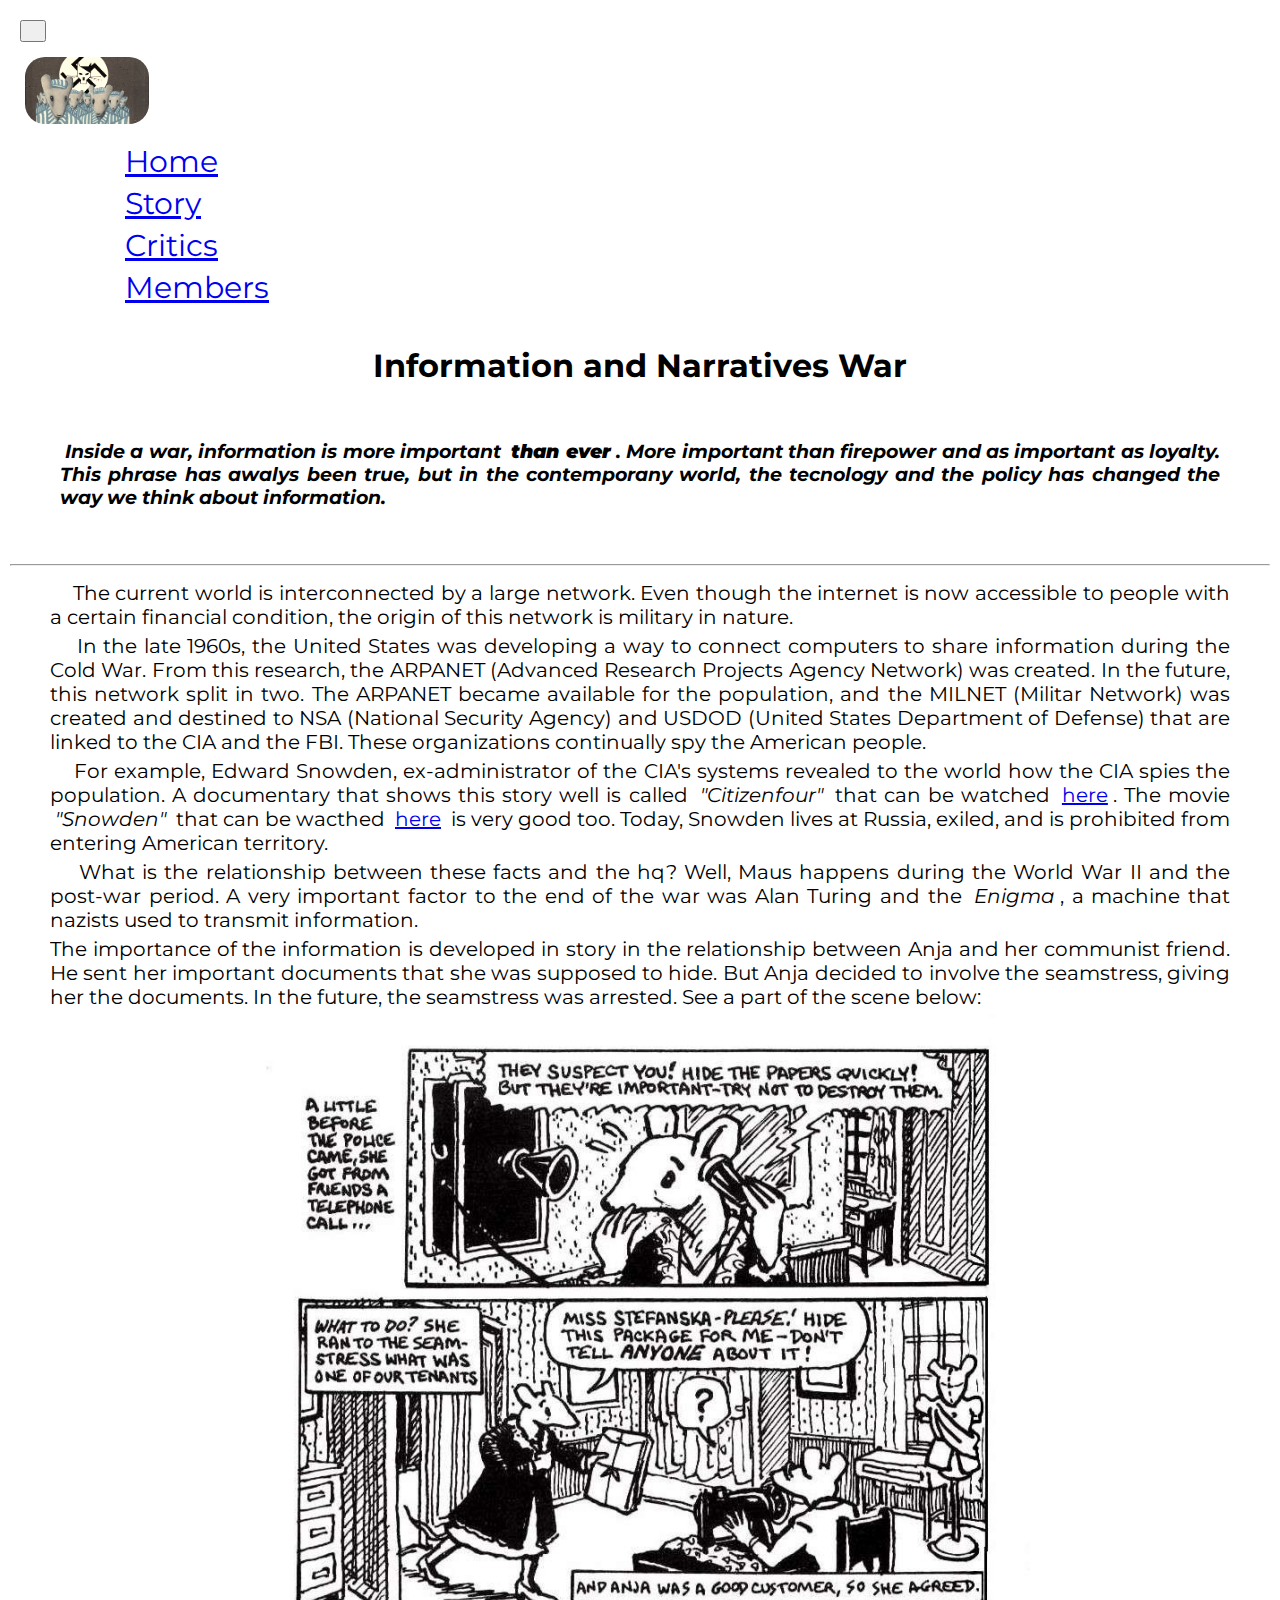
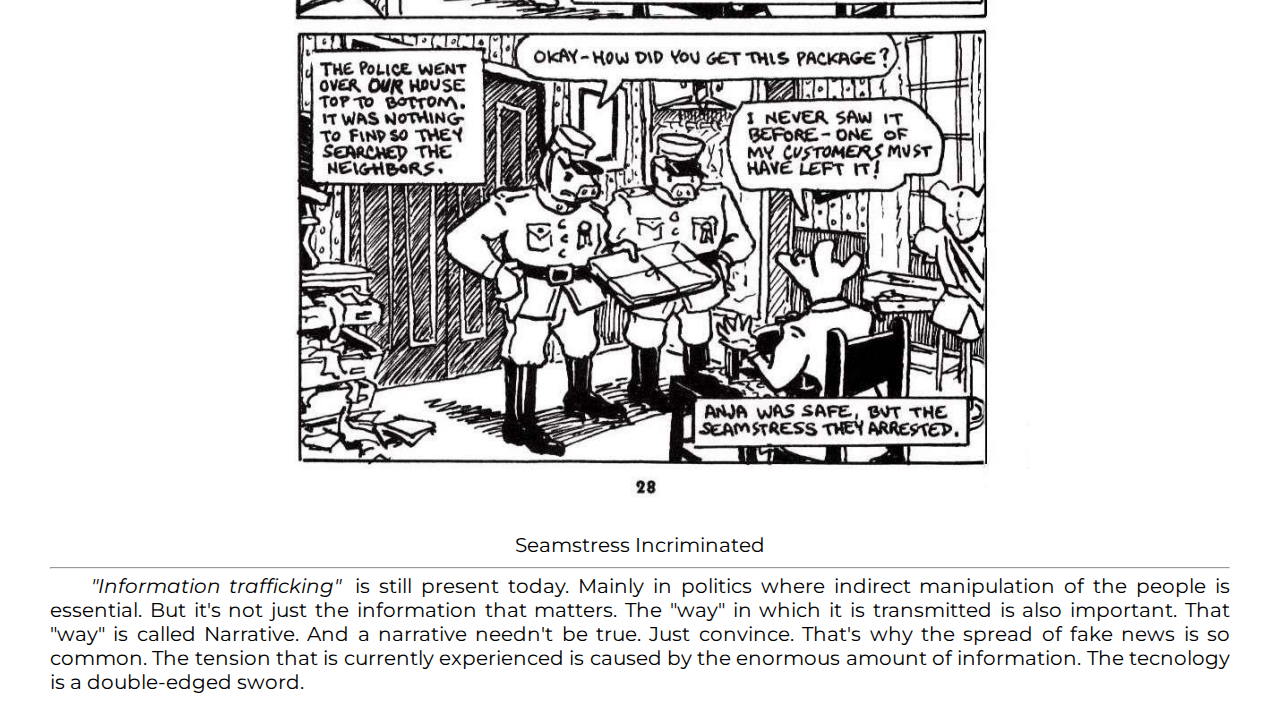
<file: html-css/html/critics-single/critic-4.html>
<!-- RESPONSÁVEL: SAMUEL HENRIQUE DA CUNHA MACHADO -->

<!DOCTYPE html>
<html lang="en">

<head>
    <meta charset="UTF-8">
    <meta http-equiv="X-UA-Compatible" content="IE=edge">
    <meta name="viewport" content="width=device-width, initial-scale=1.0">
    <link rel="icon" type="image/x-icon" href="/assets/favicon.ico">
    <link href="https://cdn.jsdelivr.net/npm/bootstrap@5.2.0-beta1/dist/css/bootstrap.min.css" rel="stylesheet"
        integrity="sha384-0evHe/X+R7YkIZDRvuzKMRqM+OrBnVFBL6DOitfPri4tjfHxaWutUpFmBp4vmVor" crossorigin="anonymous">
    <link rel="stylesheet" href="../../css/style.css">
    <link rel="stylesheet" href="../../css/reset.css">
    <link rel="stylesheet" href="../../css/critics.css">
    <title>Information and Narratives War</title>

    <style>
        .post{
            text-align:justify; 
            margin: 50px;
        }
        </style>
</head>

<body>
    <div class="NavBar">
        <nav class="navbar navbar-expand-lg navbar-light bg-light">
            <button class="navbar-toggler" type="button" data-toggle="collapse" data-target="#navbarTogglerDemo01"
                aria-controls="navbarTogglerDemo01" aria-expanded="false" aria-label="Toggle navigation">
                <span class="navbar-toggler-icon"></span>
            </button>
            <div class="collapse navbar-collapse" id="navbarTogglerDemo01" style="justify-content: center;">
                <img id="cover" src="../../assets/image2.jpg" alt="GIVE US GRADE 10 S2">
                <ul class="navbar-nav mr-auto mt-2 mt-lg-0">
                    <li class="nav-item active">
                        <a class="nav-font nav-link active" aria-current="page" href="../../index.html"
                            style="padding-left: 50px; padding-right: 50px;">Home</a>
                    </li>
                    <li class="nav-item">
                        <a class="nav-font nav-link" href="../story.html"
                            style="padding-left: 50px; padding-right: 50px;">Story</a>
                    </li>
                    <li class="nav-item">
                        <a class="nav-font nav-link" href="../critics.html"
                            style="padding-left: 50px; padding-right: 50px;">Critics</a>
                    </li>
                    <li class="nav-item">
                        <a class="nav-font nav-link" href="../members.html"
                            style="padding-left: 50px; padding-right: 50px;">Members</a>
                    </li>
                </ul>
            </div>
        </nav>
    </div>

    <h1 style="text-align:center; margin-top: 20px;">Information and Narratives War</h1>
    <div class="post">
        <h3><em>Inside a war, information is more important <strong>than ever</strong>. More important than firepower and as important as loyalty. This phrase has awalys been true, but in the contemporany world, the tecnology and the policy has changed the way we think about information.</em></h3>
    </div>
    <hr>

    <div class="texto1">
        <p>&nbsp&nbsp&nbsp&nbspThe current world is interconnected by a large network. Even though the internet is now accessible to people with a certain financial condition, the origin of this network is military in nature.</p>
        <p>&nbsp&nbsp&nbsp&nbspIn the late 1960s, the United States was developing a way to connect computers to share information during the Cold War. From this research, the ARPANET (Advanced Research Projects Agency Network) was created. In the future, this network split in two. The ARPANET became available for the population, and the MILNET (Militar Network) was created and destined to NSA (National Security Agency) and USDOD (United States Department of Defense) that are linked to the CIA and the FBI. These organizations continually spy the American people.</p>
        <p>&nbsp&nbsp&nbsp&nbspFor example, Edward Snowden, ex-administrator of the CIA's systems revealed to the world how the CIA spies the population. A documentary that shows this story well is called <em>"Citizenfour"</em> that can be watched <a href="https://youtu.be/kPCd0rMYxjg" target="_blank">here</a>. The movie <em>"Snowden"</em> that can be wacthed <a href="https://youtu.be/2mxA8zggX7I" target="_blank">here</a> is very good too. Today, Snowden lives at Russia, exiled, and is prohibited from entering American territory.</p>
        <p>&nbsp&nbsp&nbsp&nbspWhat is the relationship between these facts and the hq? Well, Maus happens during the World War II and the post-war period. A very important factor to the end of the war was Alan Turing and the <em>Enigma</em>, a machine that nazists used to transmit information.</p>
        <p>The importance of the information is developed in story in the relationship between Anja and her communist friend. He sent her important documents that she was supposed to hide. But Anja decided to involve the seamstress, giving her the documents. In the future, the seamstress was arrested. See a part of the scene below: </p>
        <figure>
            <img style=" margin: auto; display: flex; justify-content: center; align-items: center;" src="../../assets/page28.png" alt="Seamstress incriminated">
            <figcaption style="text-align: center;">Seamstress Incriminated</figcaption>
        </figure>
        <hr>
        <p>&nbsp&nbsp&nbsp&nbsp<em>"Information trafficking"</em> is still present today. Mainly in politics where indirect manipulation of the people is essential. But it's not just the information that matters. The "way" in which it is transmitted is also important. That "way" is called Narrative. And a narrative needn't be true. Just convince. That's why the spread of fake news is so common. The tension that is currently experienced is caused by the enormous amount of information. The tecnology is a double-edged sword.</p>
    </div>
</body>
</file>
<file: html-css/css/style.css>
@import url('https://fonts.googleapis.com/css2?family=Montserrat:wght@400&display=swap');
    * {
        font-family: 'Montserrat', sans-serif;
        overflow-x: hidden;
        margin: 5px;
    }
    
     :root {
        --largura-da-div: 50vw;
    }
    
    #cover {
        background-image: url("../assets/image2.jpg");
        width: 10%;
        height: auto;
        filter: contrast(1.1) saturate(1.9) sepia(0.7) grayscale(0.3);
        border-radius: 20px;
        z-index: 1;
    }
    
    .nav-font {
        padding: 10px;
        font-size: 30px;
    }
    
    .FooterBar {
        background-color: #F5F5F5;
        padding-left: 10px;
        padding-right: 5px;
    }
    
     ::-webkit-scrollbar {
        width: 15px;
    }
    
     ::-webkit-scrollbar-track {
        background: #ddd;
    }
    
     ::-webkit-scrollbar-thumb {
        border-radius: 20px;
        background: hsl(205, 50%, 57%);
    }
    
    .cover {
        background-size: cover;
    }
    
    .center {
        display: block;
        margin-left: auto;
        margin-right: auto;
    }
    
    #red {
        height: var(--largura-da-div);
        display: flex;
        justify-content: center;
        align-items: center;
        overflow-y: hidden;
        padding-right: 3%;
    }
    
    #red img {
        height: var(--largura-da-div);
        width: auto;
    }
    
    .texto1 {
        font-size: 20px;
        color: black;
        margin: 10px 40px 10px 40px;
        text-align: justify;
    }
    
    .example-friends-coll {
        margin-top: 20px;
        padding: 20px;
        size: 12px;
        justify-content: center;
        align-items: center;
        overflow-y: hidden;
    }
</file>
<file: html-css/css/critics.css>
.card {
    padding-right: 2.5%;
}
</file>
<file: html-css/css/member.css>
.container{
    display: grid;
    grid-template-columns: 1fr 1fr 1fr;
}

.card{
    padding-right: 2.5%;
}
</file>
